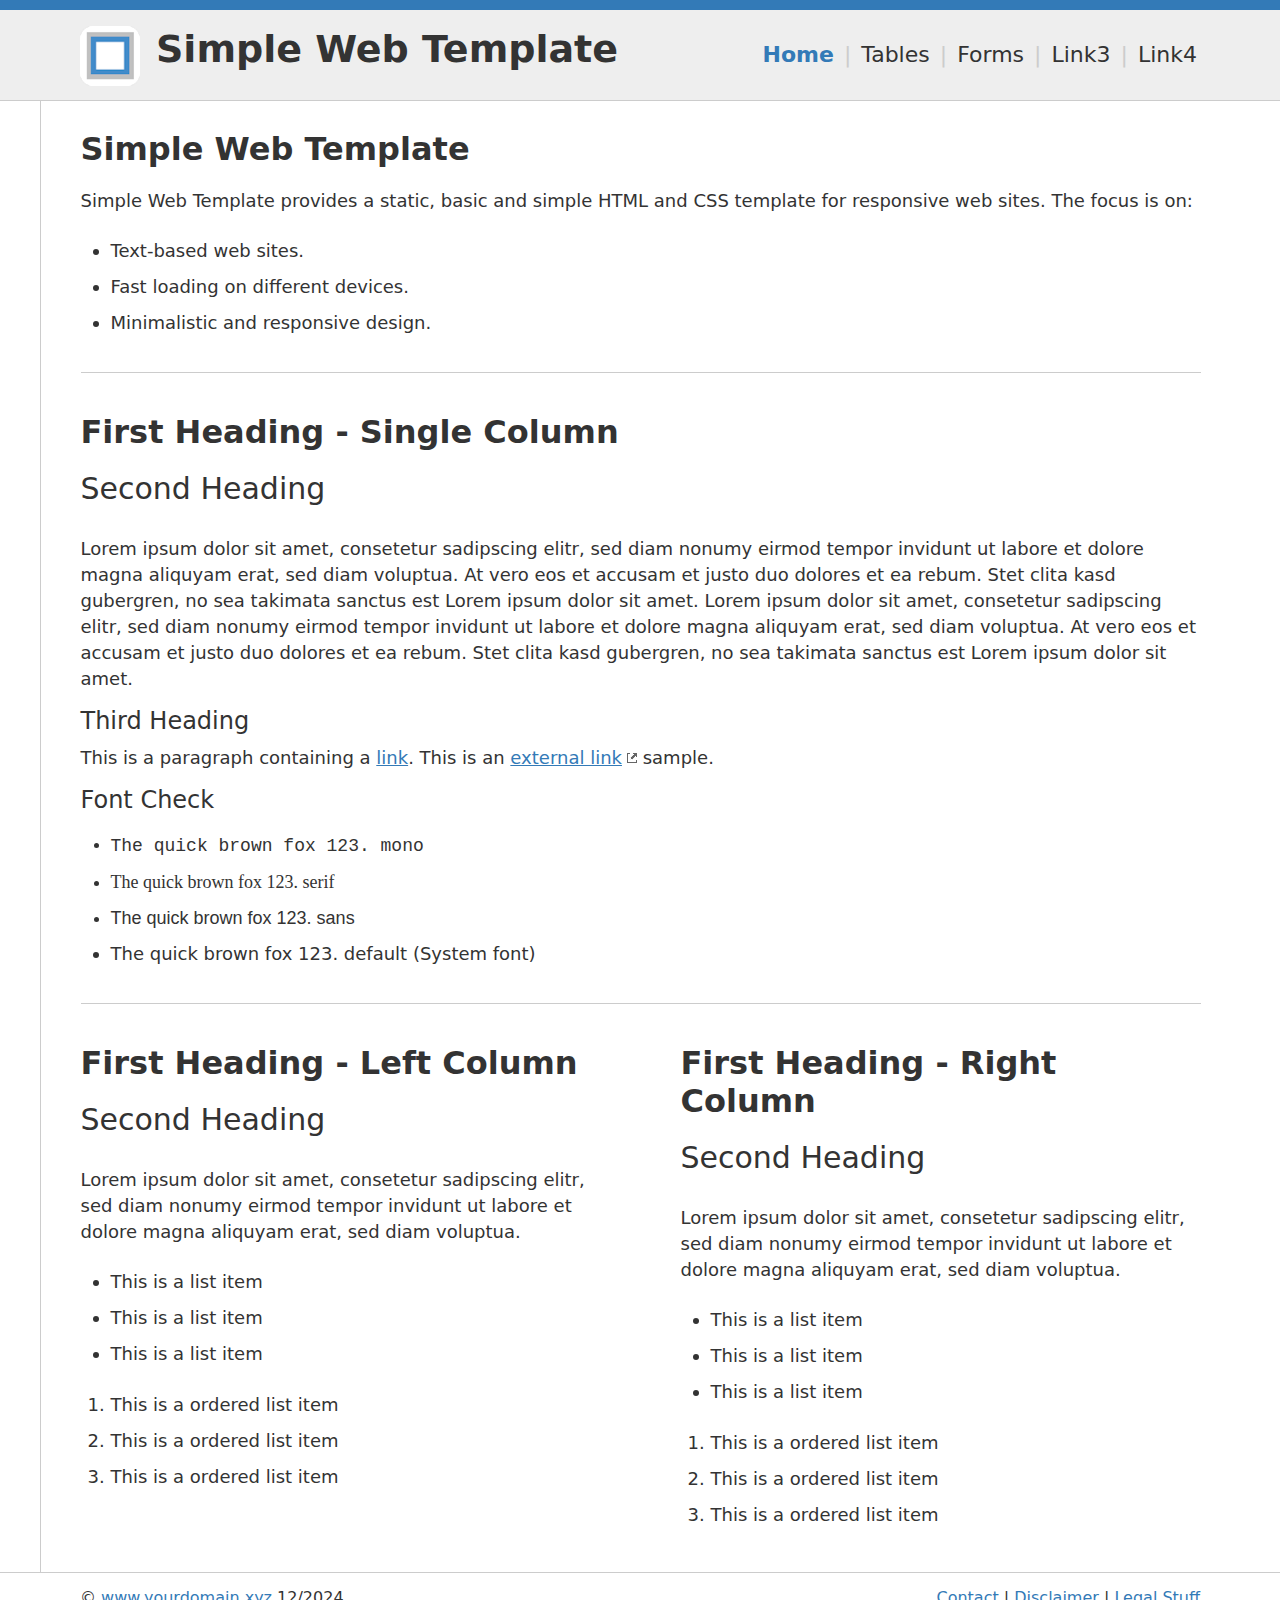
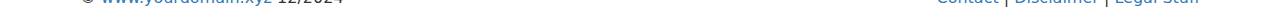
<file: index.htm>
<!DOCTYPE html>
<html lang="en">
<head>
<!-- general -->
<title>Simple Web Template</title>
<meta http-equiv="Content-Security-Policy" content="default-src 'self'">
<meta charset="utf-8">
<meta name="keywords" content="web, template, html, css">
<meta name="description" content="Simple Web Template">
<meta name="Author" content="P. Janko">
<!-- ios webapp  -->
<meta name="viewport" content="width=device-width, initial-scale=1">
<meta name="format-detection" content="telephone=no">
<meta name="theme-color" content="#cccccc">
<!-- win tile icon and background  -->
<meta name="msapplication-TileColor" content="#999999">
<meta name="msapplication-TileImage" content="touch-icon.png">
<!-- icons, css, js -->
<link rel="apple-touch-icon" href="./touch-icon.png">
<link rel="shortcut icon" href="favicon.ico">
<link rel="stylesheet" href="css/simpleweb.css">
<script src="js/simpleweb.js"></script>
</head>
<body>
<!-- navigation -->
<nav>
	<div class="head">
		<div class="logo"><a href="index.htm" aria-label="Back to start page"><img src="images/logo.png" alt="Your Logo"></a><span>Simple Web Template</span></div>
		<div id="mobile" tabindex="0">≡</div>
		<div id="navi">
			<a href="index.htm" class="active">Home</a>
			<span>|</span>
			<a href="table.htm">Tables</a>
			<span>|</span>
			<a href="form.htm">Forms</a>
			<span>|</span>
			<a href="#">Link3</a>
			<span>|</span>
			<a href="#">Link4</a>
		</div>

	</div>
</nav>
<!-- content -->
<main id="top">
<!-- ####################### single column ####################################### -->
	<div class="col0">
		<h1>Simple Web Template</h1>
		<p>Simple Web Template provides a static, basic and simple HTML and CSS template for responsive web sites. The focus is on:</p>
		<ul>
			<li>Text-based web sites.</li>
			<li>Fast loading on different devices.</li>
			<li>Minimalistic and responsive design.</li>
		</ul>

	</div>
	<br class="clearfl">
	<hr>
<!-- ####################### single column ####################################### -->
	<div class="col0">
		<h1>First Heading - Single Column</h1>
		<h2>Second Heading</h2>
		<p>Lorem ipsum dolor sit amet, consetetur sadipscing elitr, sed diam nonumy eirmod tempor invidunt ut labore et dolore magna aliquyam erat, sed diam voluptua. At vero eos et accusam et justo duo dolores et ea rebum. Stet clita kasd gubergren, no sea takimata sanctus est Lorem ipsum dolor sit amet. Lorem ipsum dolor sit amet, consetetur sadipscing elitr, sed diam nonumy eirmod tempor invidunt ut labore et dolore magna aliquyam erat, sed diam voluptua. At vero eos et accusam et justo duo dolores et ea rebum. Stet clita kasd gubergren, no sea takimata sanctus est Lorem ipsum dolor sit amet.</p>
		<h3>Third Heading</h3>
		<p>This is a paragraph containing a <a href="#" >link</a>. This is an <a href="#" target="_blank" rel="noopener">external link</a> sample.</p>
		<h3>Font Check</h3>
		<ul>
			<li class="fontmono">The quick brown fox 123. mono</li>
			<li class="fontserif">The quick brown fox 123. serif</li>
			<li class="fontsans">The quick brown fox 123. sans</li>
			<li>The quick brown fox 123. default (System font)</li>
		</ul>
	</div>
	<br class="clearfl">
	<hr>
<!-- ####################### double column ####################################### -->
	<div class="col1">
		<h1>First Heading - Left Column</h1>
		<h2>Second Heading</h2>
		<p>Lorem ipsum dolor sit amet, consetetur sadipscing elitr, sed diam nonumy eirmod tempor invidunt ut labore et dolore magna aliquyam erat, sed diam voluptua.</p>
		<ul>
			<li>This is a list item</li>
			<li>This is a list item</li>
			<li>This is a list item</li>
		</ul>
		<ol>
			<li>This is a ordered list item</li>
			<li>This is a ordered list item</li>
			<li>This is a ordered list item</li>
		</ol>
	</div>
	<div class="col2">
		<h1>First Heading - Right Column</h1>
		<h2>Second Heading</h2>
		<p>Lorem ipsum dolor sit amet, consetetur sadipscing elitr, sed diam nonumy eirmod tempor invidunt ut labore et dolore magna aliquyam erat, sed diam voluptua.</p>
		<ul>
			<li>This is a list item</li>
			<li>This is a list item</li>
			<li>This is a list item</li>
		</ul>
		<ol>
			<li>This is a ordered list item</li>
			<li>This is a ordered list item</li>
			<li>This is a ordered list item</li>
		</ol>
	</div>
	<br class="clearfl">
	<br>
	<br>
</main>
<!-- footer -->
<footer>
	<div>
		<p class="version">© <a href="#">www.yourdomain.xyz</a> 12/2024</p>
		<p class="legal"><a href="#">Contact</a> | <a href="#">Disclaimer</a> | <a href="#">Legal Stuff</a></p>
	</div>
</footer>
<br class="clearfl">
<!-- fallback navigation -->
<noscript>
	<a href="index.htm">Home</a>
	<a href="table.htm">Tables</a>
	<a href="form.htm">Forms</a>
	<a href="#">Link3</a>
	<a href="#">Link4</a>
</noscript>
</body>
</html>
</file>
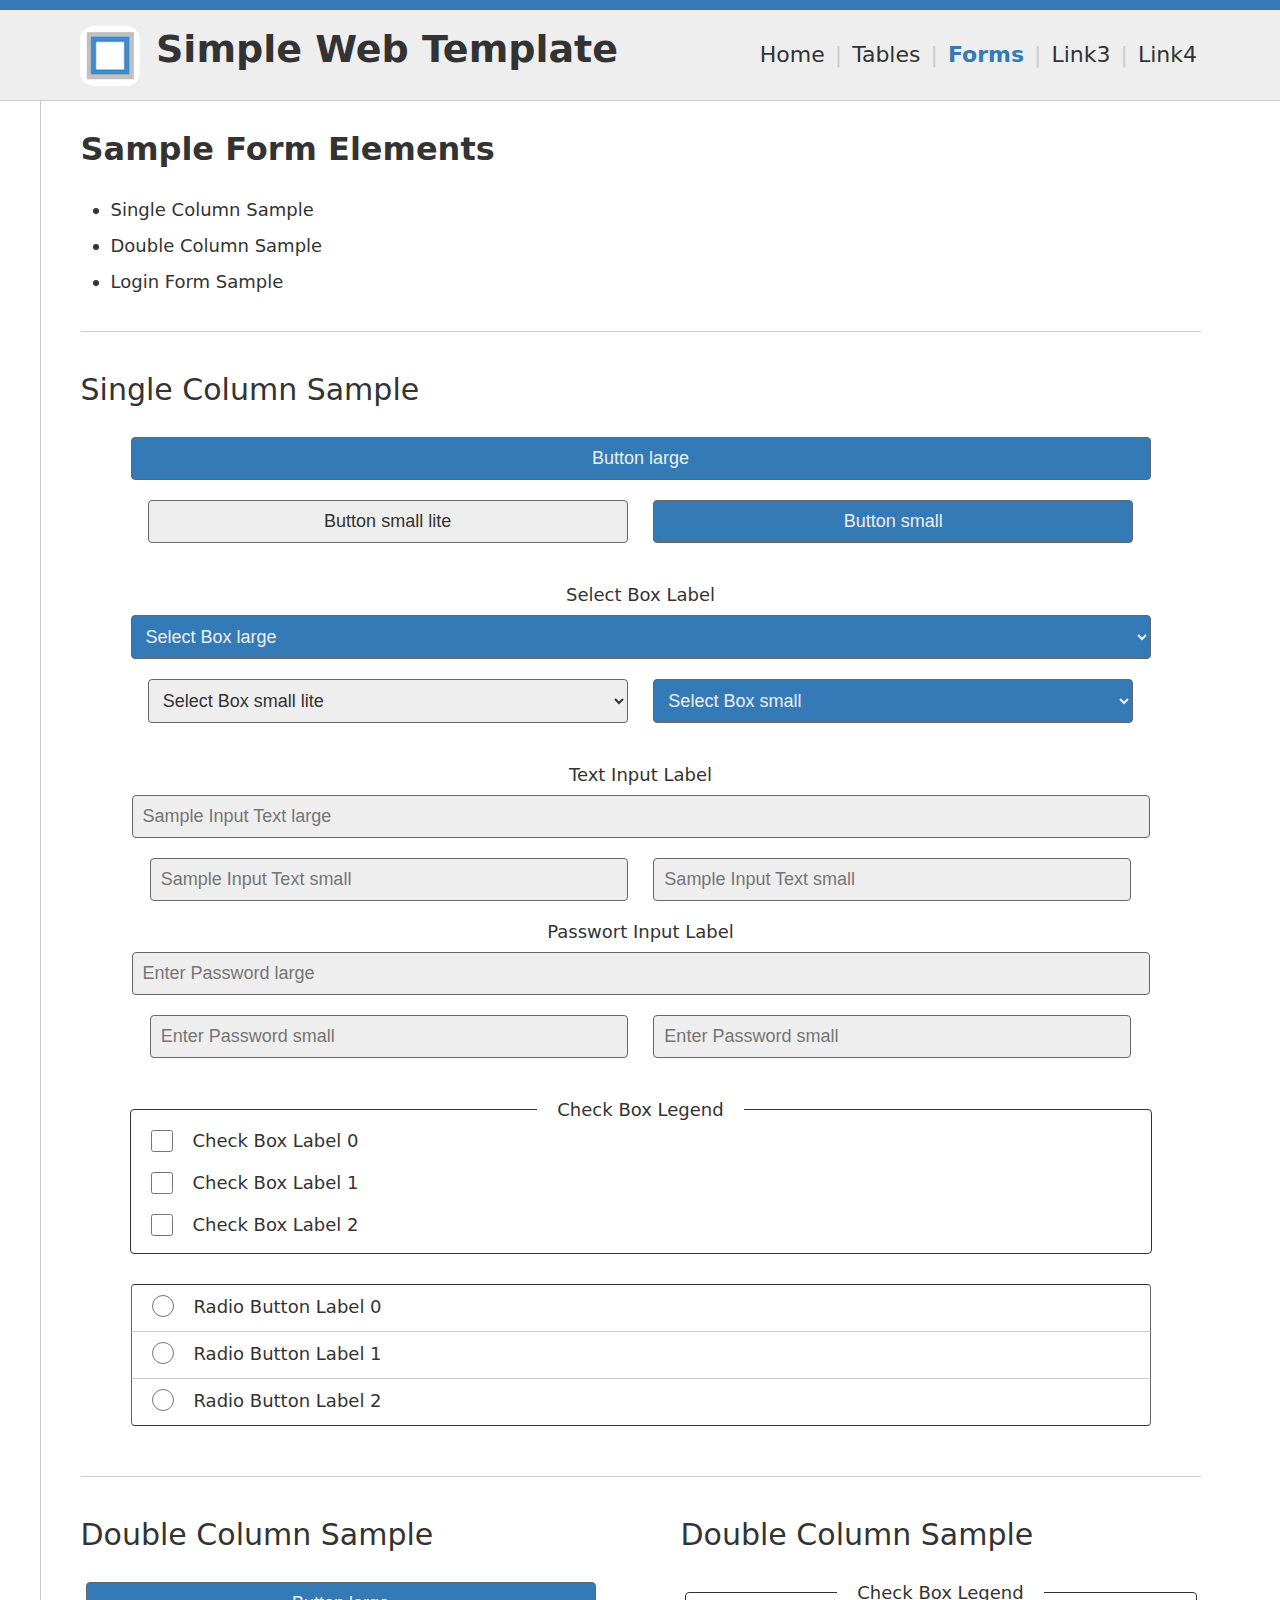
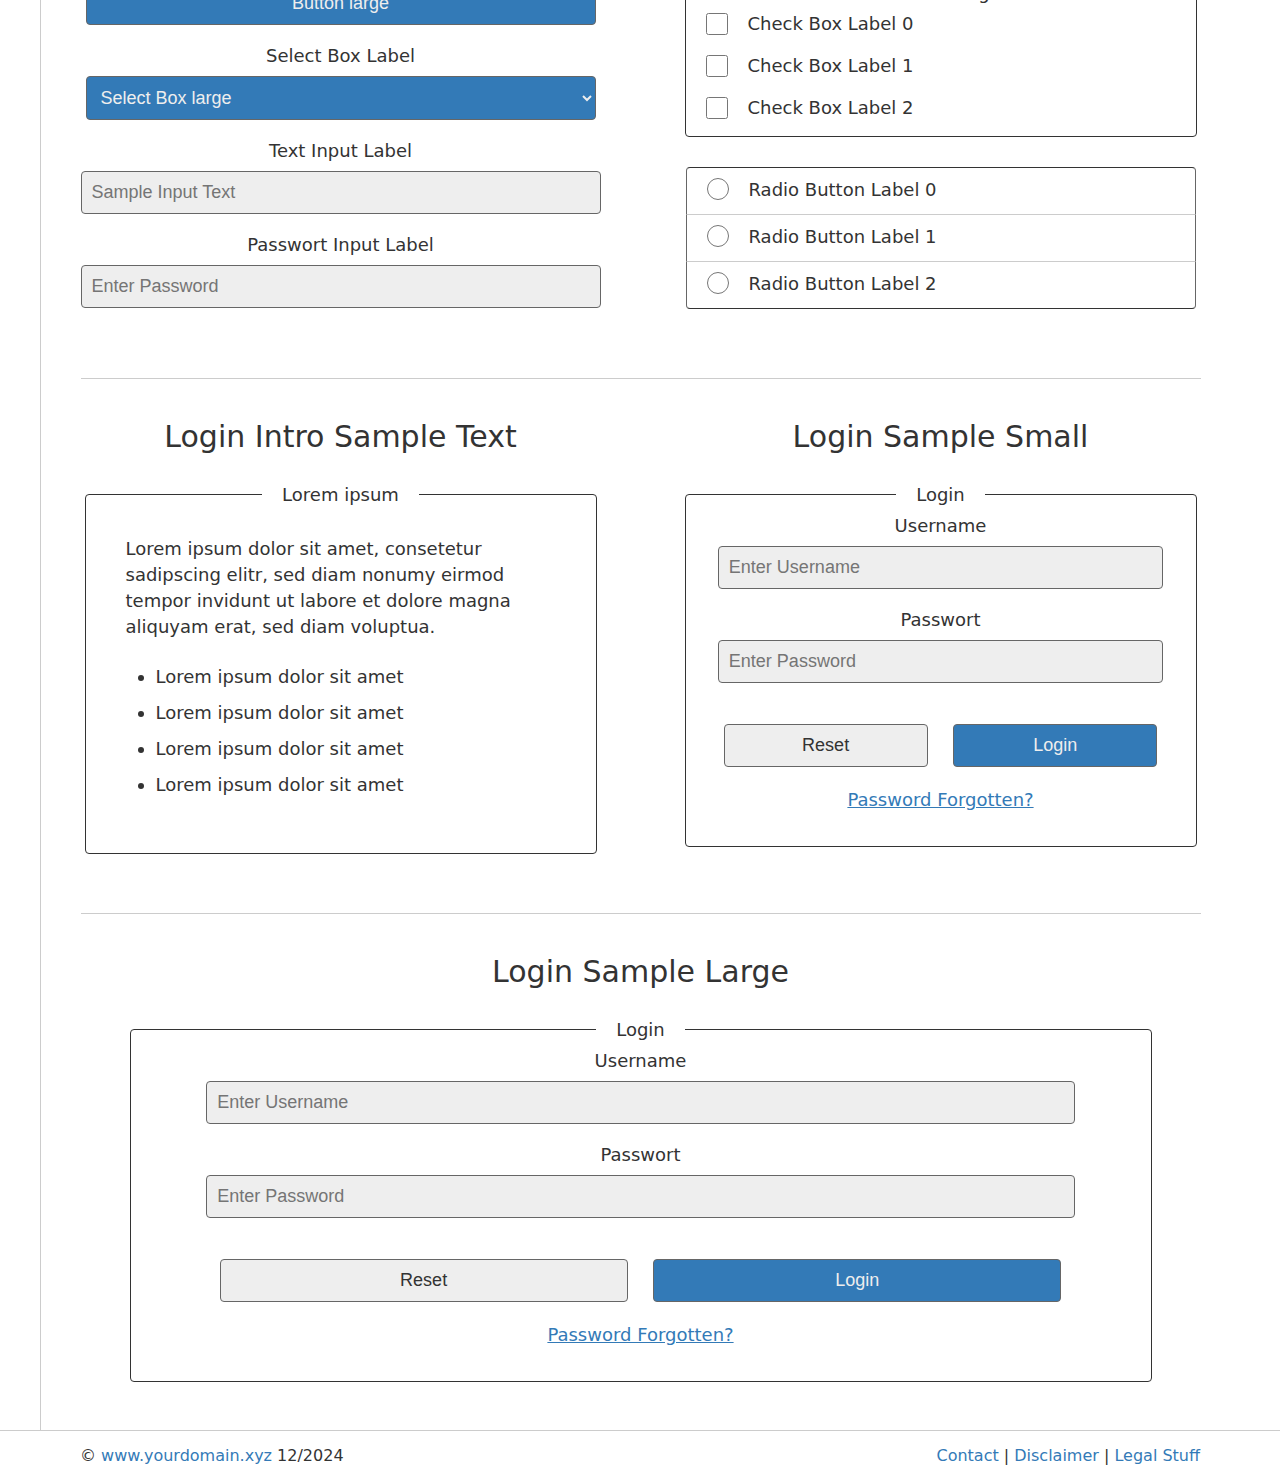
<file: form.htm>
<!DOCTYPE html>
<html lang="en">
<head>
<!-- general -->
<title>Simple Web Template - Form Samples</title>
<meta http-equiv="Content-Security-Policy" content="default-src 'self'">
<meta charset="utf-8">
<meta name="keywords" content="web, template, html, css">
<meta name="description" content="Simple Web Template - Form Samples">
<meta name="Author" content="P. Janko">
<!-- ios webapp  -->
<meta name="viewport" content="width=device-width, initial-scale=1">
<meta name="format-detection" content="telephone=no">
<meta name="theme-color" content="#cccccc">
<!-- win tile icon and background  -->
<meta name="msapplication-TileColor" content="#999999">
<meta name="msapplication-TileImage" content="touch-icon.png">
<!-- icons, css, js -->
<link rel="apple-touch-icon" href="./touch-icon.png">
<link rel="shortcut icon" href="favicon.ico">
<link rel="stylesheet" href="css/simpleweb.css">
<script src="js/simpleweb.js"></script>
</head>
<body>
<!-- navigation -->
<nav>
	<div class="head">
		<div class="logo"><a href="index.htm" aria-label="Back to start page"><img src="images/logo.png" alt="Your Logo"></a><span>Simple Web Template</span></div>
		<div id="mobile" tabindex="0">≡</div>
		<div id="navi">
			<a href="index.htm">Home</a>
			<span>|</span>
			<a href="table.htm">Tables</a>
			<span>|</span>
			<a href="form.htm" class="active">Forms</a>
			<span>|</span>
			<a href="#">Link3</a>
			<span>|</span>
			<a href="#">Link4</a>
		</div>

	</div>
</nav>
<!-- content -->
<main id="top">
<!-- ####################### single column ####################################### -->
	<div class="col0">
		<h1>Sample Form Elements</h1>
		<ul>
			<li>Single Column Sample</li>
			<li>Double Column Sample</li>
			<li>Login Form Sample</li>
		</ul>

	</div>
	<br class="clearfl">
	<hr>

	<!-- ####################### single column ####################################### -->
	<div class="col0">
		<h2>Single Column Sample</h2>
		<form action="#" class="centered">
		<button class="blarge" type="button">Button large</button>
		<button class="bsmall blite" type="reset">Button small lite</button>
		<button class="bsmall" type="submit">Button small</button>
		<br>
		<br>
		<label for="selectbox">Select Box Label</label>
		<select class="blarge" name="selectbox" id="selectbox">
			<option value="0" selected="selected">Select Box large</option>
			<option value="1">Value 1</option>
			<option value="2">Value 2</option>
			<option value="3">Value 3</option>
		</select>
		<br>
		<select class="bsmall blite" name="selectbox2" id="selectbox2">
			<option value="0" selected="selected">Select Box small lite</option>
			<option value="1">Value 1</option>
			<option value="2">Value 2</option>
			<option value="3">Value 3</option>
		</select>
		<select class="bsmall" name="selectbox3" id="selectbox3">
			<option value="0" selected="selected">Select Box small</option>
			<option value="1">Value 1</option>
			<option value="2">Value 2</option>
			<option value="3">Value 3</option>
		</select>
		<br>
		<br>
		<label for="inputtext">Text Input Label</label>
		<input class="blarge" type="text" name="inputtext" id="inputtext" value="" placeholder="Sample Input Text large">
		<input class="bsmall" type="text" name="inputtextd2" id="inputtextd2" value="" placeholder="Sample Input Text small">
		<input class="bsmall" type="text" name="inputtextd3" id="inputtextd3" value="" placeholder="Sample Input Text small">
 		<label for="inputpw">Passwort Input Label</label>
		<input class="blarge" type="password" name="inputpw" id="inputpw" value="" placeholder="Enter Password large">
		<input class="bsmall" type="password" name="inputpw2" id="inputpw2" value="" placeholder="Enter Password small">
		<input class="bsmall" type="password" name="inputpw3" id="inputpw3" value="" placeholder="Enter Password small">
		<br>
		<br>
		<fieldset class="blarge">
			<legend> Check Box Legend </legend>
			<input type="checkbox" name="cbox0" id="cbox0" value=""><label class="cblabel" id="labelc0" for="cbox0">Check Box Label 0</label><br>
			<input type="checkbox" name="cbox1" id="cbox1" value=""><label class="cblabel" id="labelc1" for="cbox1">Check Box Label 1</label><br>
			<input type="checkbox" name="cbox2" id="cbox2" value=""><label class="cblabel" id="labelc2" for="cbox2">Check Box Label 2</label><br>
		</fieldset>
		<br>
		<ul class="radiolist blarge">
			<li><input type="radio" name="radioType" id="radio0" value="0"><label id="labelr0" for="radio0" class="color_0">Radio Button Label 0</label></li>
			<li><input type="radio" name="radioType" id="radio1" value="1"><label id="labelr1" for="radio1" class="color_1">Radio Button Label 1</label></li>
			<li><input type="radio" name="radioType" id="radio2" value="2"><label id="labelr2" for="radio2" class="color_2">Radio Button Label 2</label></li>
		</ul>
		</form>
	</div>
	<br class="clearfl">
	<hr>
<!-- ####################### double column ####################################### -->
	<div class="col1">
 		<h2>Double Column Sample</h2>
		<form action="#" class="centered">
		<button class="blarge" type="button">Button large</button>
		<br>
		<label for="selectboxd">Select Box Label</label>
		<select class="blarge" name="selectboxd" id="selectboxd">
			<option value="0" selected="selected">Select Box large</option>
			<option value="1">Value 1</option>
			<option value="2">Value 2</option>
			<option value="3">Value 3</option>
		</select>
		<br>
		<label for="inputtextd">Text Input Label</label>
		<input class="blarge" type="text" name="inputtextd" id="inputtextd" value="" placeholder="Sample Input Text">
		<br>
		<label for="inputtextd">Passwort Input Label</label>
		<input class="blarge" type="password" name="inputpwd" id="inputpwd" value="" placeholder="Enter Password">
		</form>
		<br>
	</div>
	<div class="col2">
		<h2>Double Column Sample</h2>
		<form action="#" class="centered">
		<fieldset class="blarge">
			<legend> Check Box Legend </legend>
			<input type="checkbox" name="cbox0d" id="cbox0d" value=""><label class="cblabel" id="labelc0d" for="cbox0d">Check Box Label 0</label><br>
			<input type="checkbox" name="cbox1d" id="cbox1d" value=""><label class="cblabel" id="labelc1d" for="cbox1d">Check Box Label 1</label><br>
			<input type="checkbox" name="cbox2d" id="cbox2d" value=""><label class="cblabel" id="labelc2d" for="cbox2d">Check Box Label 2</label><br>
		</fieldset>
		<br>
		<ul class="radiolist blarge">
			<li><input type="radio" name="radioTyped" id="radio0d" value="0"><label id="labelr0d" for="radio0d" class="color_0">Radio Button Label 0</label></li>
			<li><input type="radio" name="radioTyped" id="radio1d" value="1"><label id="labelr1d" for="radio1d" class="color_1">Radio Button Label 1</label></li>
			<li><input type="radio" name="radioTyped" id="radio2d" value="2"><label id="labelr2d" for="radio2d" class="color_2">Radio Button Label 2</label></li>
		</ul>
		</form>
		<br>
	</div>
	<br class="clearfl">
	<hr>
<!-- ####################### double column ####################################### -->
	<div class="col1">
		<form action="#" class="centered">
		<h2>Login Intro Sample Text</h2>
		<fieldset class="blarge">
			<legend> Lorem ipsum </legend>
			<br>
			<p>Lorem ipsum dolor sit amet, consetetur sadipscing elitr, sed diam nonumy eirmod tempor invidunt ut labore et dolore magna aliquyam erat, sed diam voluptua.</p>
			<ul>
				<li>Lorem ipsum dolor sit amet</li>
				<li>Lorem ipsum dolor sit amet</li>
				<li>Lorem ipsum dolor sit amet</li>
				<li>Lorem ipsum dolor sit amet</li>
			</ul>
			<br>
			<br>
		</fieldset>
		</form>
		<br>
	</div>
	<div class="col2">
		<form action="#" class="centered">
		<h2>Login Sample Small</h2>
		<fieldset class="blarge centered">
			<legend> Login </legend>
			<label for="inputtextd2">Username</label>
			<input class="blarge" type="text" name="inputtextd4" id="inputtextd4" value="" placeholder="Enter Username">
			<br>
			<label for="inputpwd4">Passwort</label>
			<input class="blarge" type="password" name="inputpwd4" id="inputpwd4" value="" placeholder="Enter Password">
			<br>
			<br>
			<button class="bsmall blite" type="reset">Reset</button>
			<button class="bsmall" type="submit">Login</button>
			<br>
			<p><a href="#">Password Forgotten?</a></p>
			<br>
		</fieldset>
		</form>
		<br>
	</div>
	<br class="clearfl">
	<hr>
<!-- ####################### single column ####################################### -->
	<div class="col0">
		<form action="#" class="centered">
		<h2>Login Sample Large</h2>
		<fieldset class="blarge centered">
			<legend> Login </legend>
			<label for="inputtextd2">Username</label>
			<input class="blarge" type="text" name="inputtextd5" id="inputtextd5" value="" placeholder="Enter Username">
			<br>
			<label for="inputpwd4">Passwort</label>
			<input class="blarge" type="password" name="inputpwd5" id="inputpwd5" value="" placeholder="Enter Password">
			<br>
			<br>
			<button class="bsmall blite" type="reset">Reset</button>
			<button class="bsmall" type="submit">Login</button>
			<br>
			<p><a href="#">Password Forgotten?</a></p>
			<br>
		</fieldset>
		</form>
		<br>
	</div>
	<br class="clearfl">
	<br>
</main>
<!-- footer -->
<footer>
	<div>
		<p class="version">© <a href="#">www.yourdomain.xyz</a> 12/2024</p>
		<p class="legal"><a href="#">Contact</a> | <a href="#">Disclaimer</a> | <a href="#">Legal Stuff</a></p>
	</div>
</footer>
<br class="clearfl">
<!-- fallback navigation -->
<noscript>
	<a href="index.htm">Home</a>
	<a href="table.htm">Tables</a>
	<a href="form.htm">Forms</a>
	<a href="#">Link3</a>
	<a href="#">Link4</a>
</noscript>
</body>
</html>
</file>
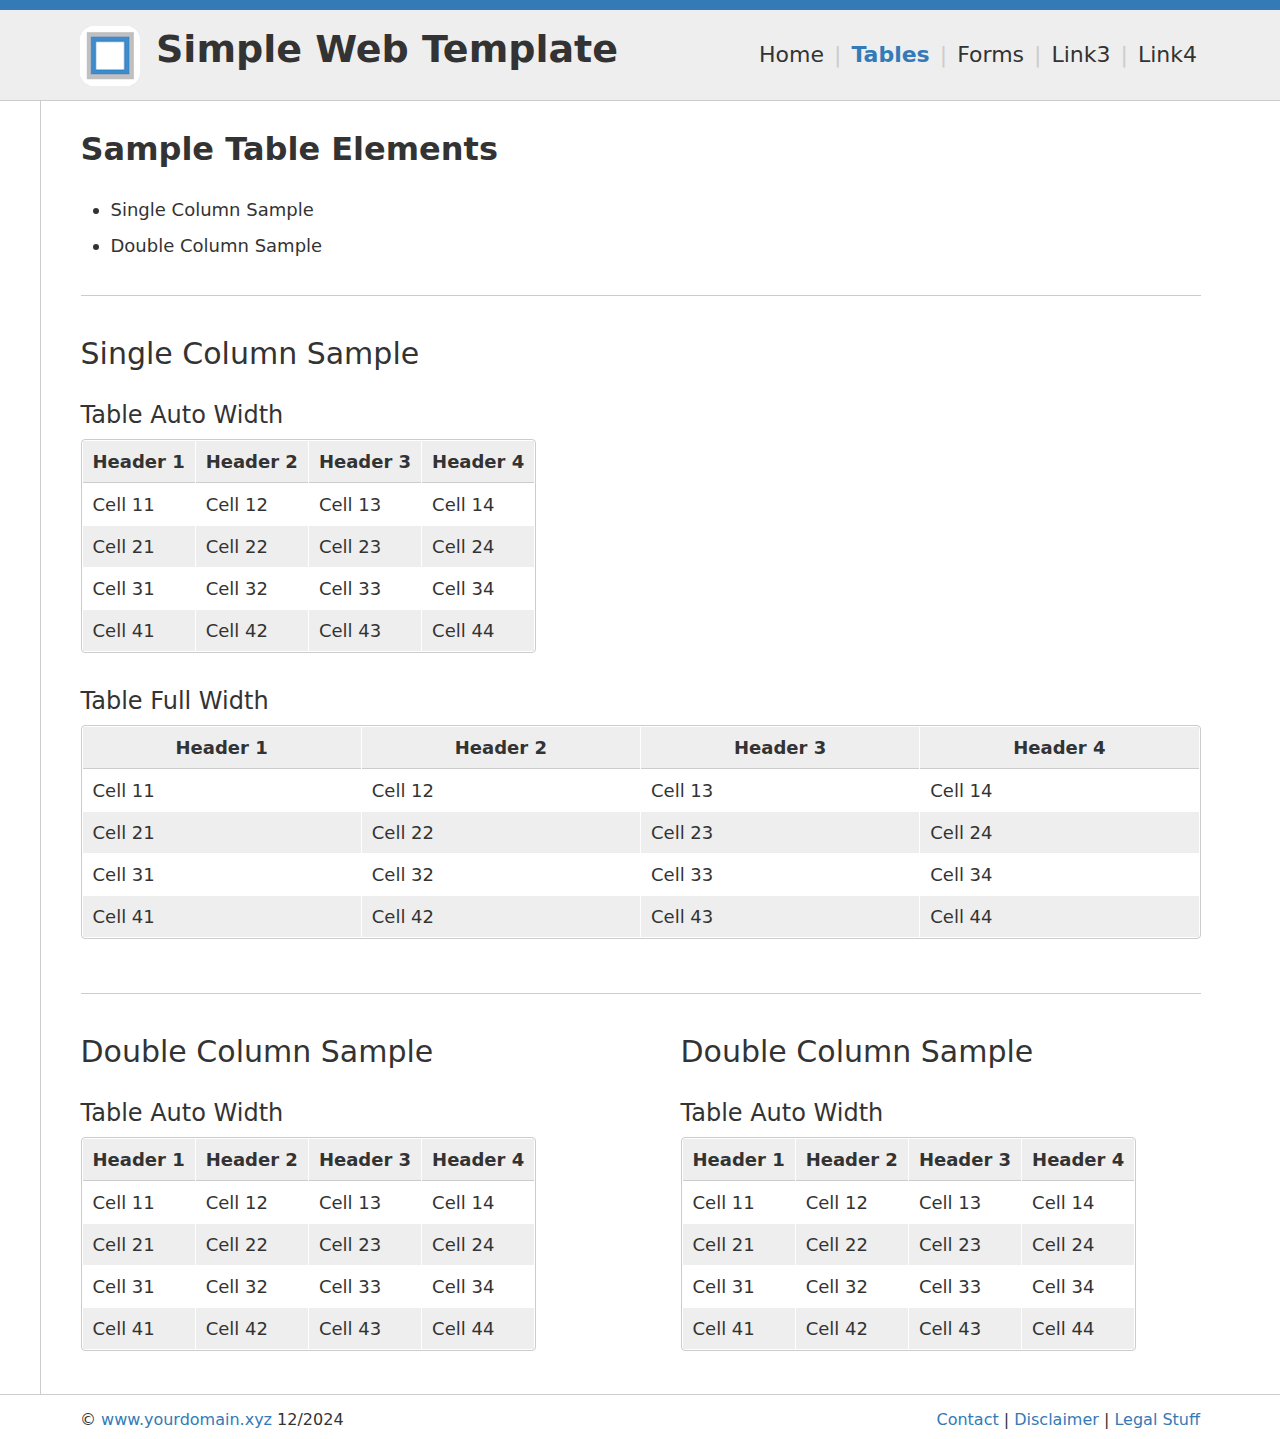
<file: table.htm>
<!DOCTYPE html>
<html lang="en">
<head>
<!-- general -->
<title>Simple Web Template - Table Samples</title>
<meta http-equiv="Content-Security-Policy" content="default-src 'self'">
<meta charset="utf-8">
<meta name="keywords" content="web, template, html, css">
<meta name="description" content="Simple Web Template - Table Samples">
<meta name="Author" content="P. Janko">
<!-- ios webapp  -->
<meta name="viewport" content="width=device-width, initial-scale=1">
<meta name="format-detection" content="telephone=no">
<meta name="theme-color" content="#cccccc">
<!-- win tile icon and background  -->
<meta name="msapplication-TileColor" content="#999999">
<meta name="msapplication-TileImage" content="touch-icon.png">
<!-- icons, css, js -->
<link rel="apple-touch-icon" href="./touch-icon.png">
<link rel="shortcut icon" href="favicon.ico">
<link rel="stylesheet" href="css/simpleweb.css">
<script src="js/simpleweb.js"></script>
</head>
<body>
<!-- navigation -->
<nav>
	<div class="head">
		<div class="logo"><a href="index.htm" aria-label="Back to start page"><img src="images/logo.png" alt="Your Logo"></a><span>Simple Web Template</span></div>
		<div id="mobile" tabindex="0">≡</div>
		<div id="navi">
			<a href="index.htm">Home</a>
			<span>|</span>
			<a href="table.htm" class="active">Tables</a>
			<span>|</span>
			<a href="form.htm">Forms</a>
			<span>|</span>
			<a href="#">Link3</a>
			<span>|</span>
			<a href="#">Link4</a>
		</div>

	</div>
</nav>
<!-- content -->
<main id="top">
<!-- ####################### single column ####################################### -->
	<div class="col0">
		<h1>Sample Table Elements</h1>
		<ul>
			<li>Single Column Sample</li>
			<li>Double Column Sample</li>
		</ul>

	</div>
	<br class="clearfl">
	<hr>
	<!-- ####################### single column ####################################### -->
	<div class="col0">
		<h2>Single  Column Sample</h2>
		<h3>Table Auto Width</h3>
		<table>
			<tr class="tblhead"><th>Header 1</th><th>Header 2</th><th>Header 3</th><th>Header 4</th></tr>
			<tr class="odd"><td>Cell 11</td><td>Cell 12</td><td>Cell 13</td><td>Cell 14</td></tr>
			<tr class="even"><td>Cell 21</td><td>Cell 22</td><td>Cell 23</td><td>Cell 24</td></tr>
			<tr class="odd"><td>Cell 31</td><td>Cell 32</td><td>Cell 33</td><td>Cell 34</td></tr>
			<tr class="even"><td>Cell 41</td><td>Cell 42</td><td>Cell 43</td><td>Cell 44</td></tr>
		</table>
		<br>
		<h3>Table Full Width</h3>
		<table class="fullwidth">
			<tr class="tblhead"><th>Header 1</th><th>Header 2</th><th>Header 3</th><th>Header 4</th></tr>
			<tr class="odd"><td>Cell 11</td><td>Cell 12</td><td>Cell 13</td><td>Cell 14</td></tr>
			<tr class="even"><td>Cell 21</td><td>Cell 22</td><td>Cell 23</td><td>Cell 24</td></tr>
			<tr class="odd"><td>Cell 31</td><td>Cell 32</td><td>Cell 33</td><td>Cell 34</td></tr>
			<tr class="even"><td>Cell 41</td><td>Cell 42</td><td>Cell 43</td><td>Cell 44</td></tr>
		</table>
		<br>
	</div>
	<br class="clearfl">
	<hr>
<!-- ####################### double column ####################################### -->
	<div class="col1">
 		<h2>Double Column Sample</h2>
		<h3>Table Auto Width</h3>
		<table>
			<tr class="tblhead"><th>Header 1</th><th>Header 2</th><th>Header 3</th><th>Header 4</th></tr>
			<tr class="odd"><td>Cell 11</td><td>Cell 12</td><td>Cell 13</td><td>Cell 14</td></tr>
			<tr class="even"><td>Cell 21</td><td>Cell 22</td><td>Cell 23</td><td>Cell 24</td></tr>
			<tr class="odd"><td>Cell 31</td><td>Cell 32</td><td>Cell 33</td><td>Cell 34</td></tr>
			<tr class="even"><td>Cell 41</td><td>Cell 42</td><td>Cell 43</td><td>Cell 44</td></tr>
		</table>
		<br>
	</div>
	<div class="col2">
 		<h2>Double Column Sample</h2>
		<h3>Table Auto Width</h3>
		<table>
			<tr class="tblhead"><th>Header 1</th><th>Header 2</th><th>Header 3</th><th>Header 4</th></tr>
			<tr class="odd"><td>Cell 11</td><td>Cell 12</td><td>Cell 13</td><td>Cell 14</td></tr>
			<tr class="even"><td>Cell 21</td><td>Cell 22</td><td>Cell 23</td><td>Cell 24</td></tr>
			<tr class="odd"><td>Cell 31</td><td>Cell 32</td><td>Cell 33</td><td>Cell 34</td></tr>
			<tr class="even"><td>Cell 41</td><td>Cell 42</td><td>Cell 43</td><td>Cell 44</td></tr>
		</table>
		<br>
	</div>
	<br class="clearfl">
	<br>

</main>
<!-- footer -->
<footer>
	<div>
		<p class="version">© <a href="#">www.yourdomain.xyz</a> 12/2024</p>
		<p class="legal"><a href="#">Contact</a> | <a href="#">Disclaimer</a> | <a href="#">Legal Stuff</a></p>
	</div>
</footer>
<br class="clearfl">
<!-- fallback navigation -->
<noscript>
	<a href="index.htm">Home</a>
	<a href="table.htm">Tables</a>
	<a href="form.htm">Forms</a>
	<a href="#">Link3</a>
	<a href="#">Link4</a>
</noscript>
</body>
</html>
</file>
<file: css/simpleweb.css>
/*########################################################################################
 Simple Web Template, (c) 2024 webapps@cjpj, P. Janko
 MIT License: https://www.cjpj.de/contact.htm#terms
 https://github.com/cjpjwa/simple-web-template
########################################################################################*/

/* ########## basic page settings - big screen size ##########  */
body			{padding:0px; margin:0px; background:#ffffff; color:#333333; font-family:system-ui, -apple-system, 'Segoe UI', sans-serif; -webkit-text-size-adjust: none;}

nav			{position:fixed; top:0px; left:0px; padding:0px; margin:0px; background:#eeeeee; height:90px; width:100%; border-top:10px solid #337ab7; border-bottom:1px solid #cccccc; z-index:500}
nav div.head		{padding:0px; margin:0px auto; width:1200px;}
nav div.logo		{padding:0px; margin:0px 5px 0px 40px; float:left;}
nav div.logo a		{padding:0px; margin:0px; text-decoration:none; border:none; float:left;}
nav div.logo img	{padding:0px; margin:16px 16px 0px 0px; display:inline-block; width:60px;}
nav div.logo span	{padding:0px; margin:17px 0px 0px 0px; display:inline-block; font-size:38px; font-weight:bold; color:#333333;}
nav div#mobile		{display:none;}

nav div#navi		{padding:0px; margin:0px 40px 0px 0px; color:#cccccc; font-size:22px; float:right;}
nav div#navi a		{display:inline-block; padding:0px; margin:32px 3px 0px 3px; font-size:22px; font-weight:400; color:#333333; text-decoration:none}
nav div#navi a.active	{color:#337ab7; font-weight:bold}
nav div#navi a:hover	{color:#337ab7; text-decoration:underline}

main		{padding:120px 0px 0px 0px; margin:0px auto; width:1200px; border-left:1px solid #cccccc; z-index:300;}
main h1		{padding:10px 40px 10px 40px; margin:0px; font-size:32px; font-weight:bold;}
main h2		{padding:10px 40px 20px 40px; margin:0px; font-size:30px; font-weight:500;}
main h3		{padding:10px 40px 0px 40px; margin:0px; font-size:24px; font-weight:500;}
main p		{padding:10px 40px 5px 40px; margin:0px; font-size:18px; font-weight:normal; line-height:26px}
main ul,ol		{padding:10px 40px 5px 40px; margin:0px 0px 0px 0px;}
main li		{padding:0px; margin:8px 0px 0px 30px; font-size:18px; color:#333333; font-weight:normal; line-height:28px}
main hr		{padding:0px; margin:30px 40px 30px 40px; border:none; border-top:1px solid #cccccc}

main table			{padding:0px; margin:10px 40px 5px 40px; font-size:18px; border:1px solid #cccccc; border-collapse:separate; background:#ffffff; border-spacing:1px; border-radius:4px;}
main table.fullwidth	{width:1120px}
main th,td			{padding: 10px 10px 10px 10px; text-align:left;}
main th				{text-align:center; font-weight:bold; border-bottom: 1px solid #cccccc;}
main tr.tblhead			{background: #eeeeee}
main tr.odd				{background: #ffffff}
main tr.even			{background: #eeeeee}
main td:first-child		{padding-left: 10px;}
main td:last-child		{padding-right: 10px;}

/* to switch off safari ios style of form elements use:  -webkit-appearance:none */
main form							{padding:0px; margin:0px; font-size:18px}
main .centered						{text-align:center}
main .blarge 						{display:inline-block; width:85%;}
main .bsmall 						{display:inline-block; width:40%; margin-left:10px; margin-right:10px;}
main .blite 						{color:#333333; background:#eeeeee; border:1px solid #666666;}

main button 						{padding:10px; margin:10px auto; border:1px solid #666666; background:#337ab7; color:#eeeeee; font-size:18px; text-align:center; cursor:pointer; border-radius:4px;}
main button:hover					{background:#cccccc; color:#333333}
main button:active					{padding:9px; border:2px solid #ff9933;}

main select							{padding:10px; margin:10px auto; color:#eeeeee; font-size:18px; background:#337ab7; border:1px solid #666666; border-radius:4px;}
main select option					{background:#eeeeee; color:#333333;}

main fieldset						{padding:0px; margin:10px auto; padding-bottom:7px; font-weight: normal; display:block; color:#333333; text-align:left; border:1px solid #333333; border-radius:4px;}
main legend							{padding:0px 20px 0px 20px; margin:0px; text-align:center; font-size:18px}
main label							{padding:0px; margin:0px auto; margin-top:10px; font-weight:normal; display:block; text-align:center; font-size:18px}
main label.cblabel					{padding:6px 0px 6px 0px; margin:0px; position:relative; top:-5px;  display:inline-block; width:auto;}

main input[type="text"]				{padding:10px; margin:10px auto; border:1px solid #666666; background:#eeeeee; color:#333333; font-size:18px; border-radius:4px;}
main input[type="text"].blarge 		{width:83%;}
main input[type="text"].bsmall 		{width:38%; margin-left:10px; margin-right:10px;}
main input[type="password"]			{padding:10px; margin:10px auto; border:1px solid #666666; background:#eeeeee; color:#333333; font-size:18px; border-radius:4px;}
main input[type="password"].blarge 	{width:83%;}
main input[type="password"].bsmall 	{width:38%; margin-left:10px; margin-right:10px;}

main input[type="checkbox"]			{padding: 1px; margin:10px 20px 10px 20px; width:22px; height:22px; border:1px solid #333333}

main ul.radiolist					{padding:0px; margin:20px auto; list-style-type:none;}
main ul.radiolist li				{padding:0px; margin:0px; background:#ffffff; border-bottom: 1px solid #cccccc; border-left: 1px solid #666666; border-right: 1px solid #666666; text-align:left;}
main ul.radiolist li input			{padding:1px; margin:10px 20px 10px 20px; width:22px; height:22px; border:1px solid #333333}
main ul.radiolist li label			{padding:6px 0px 6px 0px; margin:0px; position:relative; top:-4px; display:inline-block; width:75%; font-size:18px; text-align:left}
main ul.radiolist li:first-child 	{border-top-left-radius:4px; border-top-right-radius:4px; border-top: 1px solid #333333;}
main ul.radiolist li:last-child 	{border-bottom-left-radius:4px; border-bottom-right-radius:4px; border-bottom: 1px solid #333333;}
main ul.radiolist li:hover 			{background:#eeeeee;}

main br.clearfl	{clear:both}

div .fontmono		{font-family:monospace}
div .fontserif		{font-family:serif}
div .fontsans		{font-family:sans-serif}

main a		{color:#337ab7; text-decoration:underline}
main a:hover	{color:#ff9933; text-decoration:underline}
main a:active 	{color:#ff9933; text-decoration:underline}
main a[target='_blank'] {background-position:center right; background-repeat:no-repeat; padding-right:15px; background-image:url(../images/extlink.png)}

main .col0		{box-sizing:border-box; padding:0px; margin:0px; width:100%; float:left; border:0px solid blue}
main .col1		{box-sizing:border-box; padding:0px; margin:0px; width:50%; float:left; border:0px solid lime}
main .col2		{box-sizing:border-box; padding:0px; margin:0px; width:50%; float:left; border:0px solid red}

footer 			{padding:0px 0px 0px 0px; margin:0px; border-top:1px solid #cccccc;}
footer div		{padding:0px 0px 0px 0px; margin:0px auto; width: 1200px;}
footer p		{padding:15px 40px 10px 40px;  margin:0px; font-size:16px}
footer p.version	{float:left}
footer p.legal		{float:right}
footer a		{color:#337ab7; text-decoration:none; white-space:nowrap;}
footer a:hover		{color:#ff9933; text-decoration:underline}
footer a:active 	{color:#ff9933; text-decoration:underline}

noscript		{display:none}

/* laptop size */
@media (max-width: 1200px) {
	nav div.head	{width: 100%;}
	main	{width: 100%; border:none}
	main table.fullwidth	{width:90%}
	footer div	{width: 100%;}
}

/* tablet size */
@media (max-width: 1020px) {
	nav			{height:80px;}
	nav div.logo		{margin:0px 0px 0px 40px;}
	nav div.logo img	{margin:15px 15px 0px 0px; width:50px;}
	nav div.logo span	{margin:18px 0px 0px 0px;font-size:30px; font-weight:700}
	nav div#navi a		{margin:30px 2px 0px 2px; font-size:18px;}
	main table.fullwidth	{width:88%}
	main .col0		{width:100%;}
	main .col1		{width:100%;}
	main .col2		{width:100%;}
}

/* smart phone size */
@media (max-width: 800px) {
	nav			{height:60px;}
	nav div.logo		{margin:0px 0px 0px 20px; float:none;}
	nav div.logo img	{margin:10px 10px 0px 0px; width:40px;}
	nav div.logo span	{margin:16px 0px 0px 0px;font-size:24px;}
	nav div#mobile		{display:inline-block; position:absolute; right:20px; top:18px; padding:0px; margin:0px; font-size:42px; line-height:26px; font-weight:normal; color:#333333; cursor:pointer;}

	nav div#navi		{margin:-500px 0px 0px 0px; background:#eeeeee; float:none}
	nav div#navi span	{display:none}
	nav div#navi a		{display:block; padding:10px 10px 10px 20px; margin:0px; font-size:16px; font-weight:normal; color:#333333; border-bottom: 1px solid #cccccc; text-decoration:none}

	main		{padding:90px 0px 0px 0px; width:100%; border:none}
	main h1		{padding:10px 20px 10px 20px; font-size:26px;}
	main h2		{padding:10px 20px 10px 20px; font-size:24px}
	main h3		{padding:10px 20px 0px 20px; font-size:22px}
	main p		{padding:10px 20px 5px 20px; font-size:18px; line-height:24px}
	main ul,ol		{padding:10px 20px 5px 20px;}
	main li		{margin:0px 0px 0px 20px; font-size:18px;}
	main hr		{margin:20px 20px 15px 20px;}

	main table	{margin:10px 20px 5px 20px; font-size:16px; width:88%}
	main table.fullwidth	{width:88%}

	main input[type="text"].blarge 		{width:82%;}
	main input[type="text"].bsmall 		{width:35%;}
	main input[type="password"].blarge 	{width:82%;}
	main input[type="password"].bsmall 	{width:35%;}

	main button					{font-size:16px;}
	main select					{font-size:16px;}
	main legend					{font-size:16px;}
	main label					{font-size:16px;}
	main input[type="text"]		{font-size:16px;}
	main input[type="password"]	{font-size:16px;}
	main ul.radiolist li label	{font-size:16px;}

	footer p		{padding:10px 10px 0px 10px; margin:0px; font-size:16px}
	footer p.version	{float:none; text-align:center; display:block}
	footer p.legal		{float:none; text-align:center; display:block; margin-bottom:20px}

	noscript		{position:fixed; top:0px; right:0px; padding:10px; margin:0px;; display:inline-block; text-align:center; border:1px solid #cccccc; background:#ffffff; z-index: 600}
	noscript a		{display:inline-block; padding:0px; margin:0px; font-size:14px; color:#333333; border:none; text-decoration:none}
}

/* small size */
@media (max-width: 320px) {
	nav div.logo span	{font-size:24px;}
}

/* print view */
@media print {
	nav			{position:absolute; background:none;}
	nav div#navi		{display:none;}
	nav div#mobile		{display:none;}
	noscript		{display:none}
}
</file>
